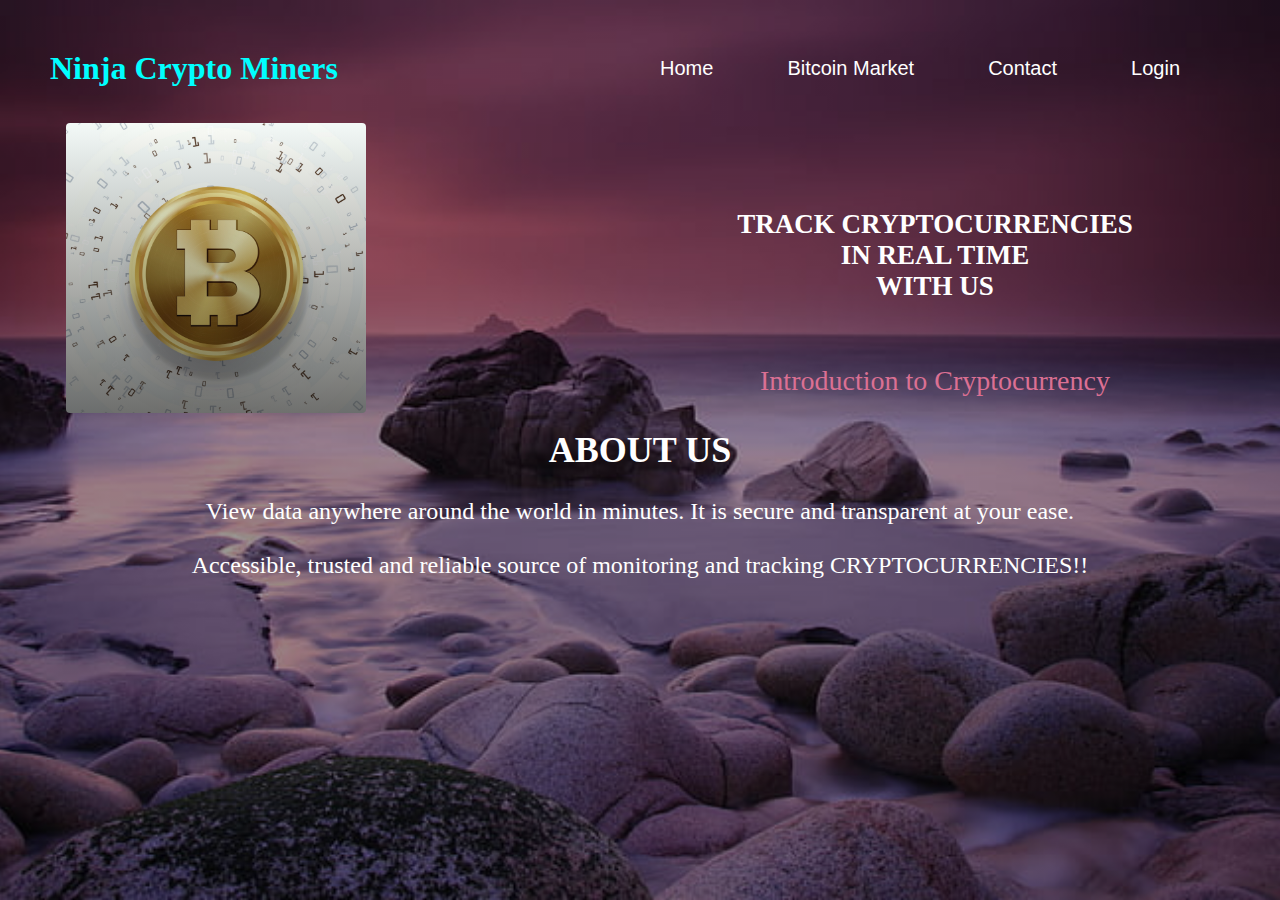
<file: index.html>
<!DOCTYPE html>
<html lang="en">
<head>
    <meta charset="UTF-8">
    <title>Ninja Crypto Miners</title>
    <link rel="stylesheet" href="index.css">
    <link rel="stylesheet" href="bitcoin.css">

</head>

<body>
    <div class="full-page">
        <div class="navbar">
            <div class="name">
                <h1>Ninja Crypto Miners</h1>
            </div>
            <nav>
                <ul id='MenuItems'>
                    <li><a href="#home">Home</a></li>
                    <li><a href='bitcoin.html'>Bitcoin Market</a></li>
                    <li><a href='contact.html'>Contact</a></li>
                    <li><a href='login.html'>Login</a></li>
                </ul>
            </nav>
        </div>
        <div class="home" id="home">
            <div class="home__container">
                    <div class="home__image"></div>
                    <div class="home__content">
                        
                    <h2>TRACK CRYPTOCURRENCIES</h2>
                    <h2><b>IN REAL TIME</b></h2>
                    <h2>WITH US</h2><BR>
                    <br><br>
                     <a href="https://www.investopedia.com/terms/c/cryptocurrency.asp" >Introduction to Cryptocurrency</a>                       
                    </a>
                </div>
            </div>
        </div>
        <div class="about" id="about">
            <div class="about__container">

                <div class="about__heading">
                    <p>
                        <h2><centre>ABOUT US</centre></h2>
                    </p><br>
                </div>
                <div class="about__content">
                    <p>View data anywhere around the world in minutes. It is secure and transparent at your ease. </p><br>
                    <p>Accessible, trusted and reliable source of monitoring and tracking CRYPTOCURRENCIES!!</p><br><br>
                </div>
            </div>
        </div>
        
</body>

</html>
</file>
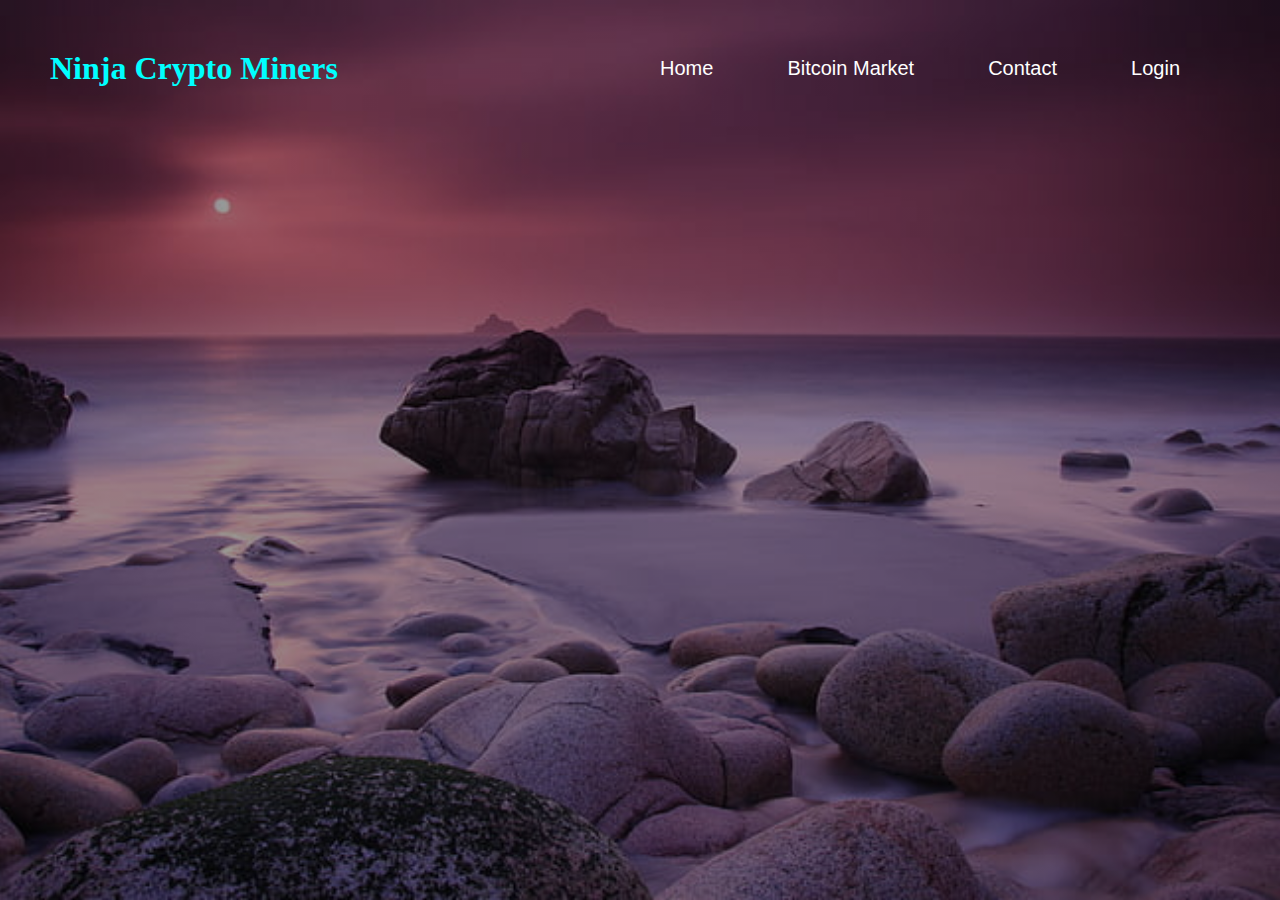
<file: login.html>
<!DOCTYPE html>
<html lang="en">
<head>
    <meta charset="UTF-8">
    <title>Login</title>
    <link rel="stylesheet" href="index.css">
</head>
<body>
    <div class="full-page">
        <div class="navbar">
            <div class="name" style="color: aqua;">
                <h1>Ninja Crypto Miners</h1>
            </div>
            <nav>
                <ul id='MenuItems'>
                    <li><a href='index.html'>Home</a></li>
                   <li><a href='bitcoin.html'>Bitcoin Market</a></li>
                    <li><a href='contact.html'>Contact</a></li>
                    <li><button class='loginbtn' onclick="document.getElementById('login-form').style.display='block'" style="width:auto;">Login</button></li>
                </ul>
            </nav>
        </div>
        <div id='login-form'class='login-page'>
            <div class="form-box">
                <div class='button-box'>
                    <div id='btn'></div>
                    <button type='button'onclick='login()'class='toggle-btn'>Log In</button>
                    <button type='button'onclick='register()'class='toggle-btn'>Register</button>
                </div>
                <form id='login' class='input-group-login'>
                    <input type='text'class='input-field'placeholder='Email Id' required >
		    <input type='password'class='input-field'placeholder='Enter Password' required>
		    <input type='checkbox'class='check-box'><span>Remember Password</span>
		    <button type='submit'class='submit-btn'>Log in</button>
		 </form>
		 <form id='register' class='input-group-register'>
		     <input type='text'class='input-field'placeholder='First Name' required>
		     <input type='text'class='input-field'placeholder='Last Name ' required>
		     <input type='email'class='input-field'placeholder='Email Id' required>
		     <input type='password'class='input-field'placeholder='Enter Password' required>
		     <input type='password'class='input-field'placeholder='Confirm Password'  required>
		     <input type='checkbox'class='check-box'><span>I agree to the terms and                                                   conditions</span>
                    <button type='submit'class='submit-btn'>Register</button>
	         </form>
            </div>
        </div>
    </div>
    <script>
        var x=document.getElementById('login');
		var y=document.getElementById('register');
		var z=document.getElementById('btn');
		function register()
		{
			x.style.left='-400px';
			y.style.left='50px';
			z.style.left='110px';
		}
		function login()
		{
			x.style.left='50px';
			y.style.left='450px';
			z.style.left='0px';
		}
	</script>
	<script>
        var modal = document.getElementById('login-form');
        window.onclick = function(event) 
        {
            if (event.target == modal) 
            {
                modal.style.display = "none";
            }
        }
    </script>
    <div class="card-body">
        <p>Follow us on <a href="https://www.instagram.com/" class="btn btn-danger">Instagram</a>
            <a href="https://twitter.com/" class="btn btn-danger">Twitter</a>
        </p>
    </div>
    
   
</body>
</html>
</file>
<file: index.css>
*
{
    margin: 0;
    padding: 0;
    box-sizing: border-box;
}
.full-page
{
    height: 100%;
	width: 100%;
	background-image: linear-gradient(rgba(0,0,0,0.4),rgba(0,0,0,0.4)),url(bg-2.jpg);
	opacity: 10px;
	background-position: center;
	background-size: cover;
	position: absolute;
}
.navbar
{
    display: flex;
    align-items: center;
    padding: 20px;
    padding-left: 50px;
    padding-right: 30px;
    padding-top: 50px;
}
.name{
	color: aqua;
}
nav
{
    flex: 1;
    text-align: right;
}
nav ul 
{
    display: inline-block;
    list-style: none;
}
nav ul li
{
    display: inline-block;
    margin-right: 70px;
}
nav ul li a
{
    text-decoration: none;
    font-size: 20px;
    color: white;
    font-family: sans-serif;
}
nav ul li button
{
    font-size: 20px;
    color: white;
    outline: none;
    border: none;
    background: transparent;
    cursor: pointer;
    font-family: sans-serif;
}
nav ul li button:hover
{
    color: aqua;
}
nav ul li a:hover
{
    color: aqua;
}
a
{
    text-decoration: none;
    color:blue;
    font-size: 28px;
}
#login-form
{
    display: none;
}
.form-box
{
    width:380px;
	height:480px;
	position:relative;
	margin:2% auto;
	background:rgba(0,0,0,0.3);
	padding:10px;
    overflow: hidden;
}
.button-box
{
	width:220px;
	margin:35px auto;
	position:relative;
	box-shadow: 0 0 20px 9px #ff61241f;
	border-radius: 30px;
}
.toggle-btn
{
	padding:10px 30px;
	cursor:pointer;
	background:transparent;
	border:0;
	outline: none;
	position: relative;
}
#btn
{
	top: 0;
	left:0;
	position: absolute;
	width: 110px;
	height: 100%;
	background: #F3C693;
	border-radius: 30px;
	transition: .5s;
}
.input-group-login
{
	top: 150px;
	position:absolute;
	width:280px;
	transition:.5s;
}
.input-group-register
{
    top: 120px;
	position:absolute;
	width:280px;
	transition:.5s;
}
.input-field
{
	width: 100%;
	padding:10px 0;
	margin:5px 0;
	border-left:0;
	border-top:0;
	border-right:0;
	border-bottom: 1px solid #999;
	outline:none;
	background: transparent;
}
.submit-btn
{
	width: 85%;
	padding: 10px 30px;
	cursor: pointer;
	display: block;
	margin: auto;
	background: #F3C693;
	border: 0;
	outline: none;
	border-radius: 30px;
}
.check-box
{
	margin: 30px 10px 34px 0;
}
span
{
	color:#777;
	font-size:12px;
	bottom:68px;
	position:absolute;
}

#login
{
	left:50px;
}
#login input
{
	color:white;
	font-size:15;
}
#register
{
	left:450px;
}
#register input
{
	color:white;
	font-size: 15;
}

.home__container {
    display: grid;
    grid-template-columns: 1fr 1fr;
    align-items: center;
	color: blue;
    justify-content: center;
    margin: 0 auto;
    height: 90%;
    z-index: 1;
    width: 100%;
    max-width: 1300px;
    padding: 0 50px;
  }

  .home__image{
    margin: 1rem;
    height: 290px;
    width: 300px;
    border-radius: 4px;
    background-image: linear-gradient(to bottom, rgba(0, 0, 0, 0) 0%, rgba(17, 17, 17, 0.6) 100%), url('bitcoin.jpg');
    background-size: cover;
    position: relative; 
    opacity: 400;   
  }

.home__content{
	color: white;
	padding-top: 70px;
	font-size: large;
	text-align: center;
}

.about{
	color: white;
	text-align: center;
	font-size: large;
}
.about__heading{
	font-size: x-large;
	font-weight: 400;
}

.about__content{
	font-size: x-large;
}
</file>
<file: bitcoin.css>
*
{
    margin: 0;
    padding: 0;
    box-sizing: border-box;
}
.full-page
{
    height: 100%;
	width: 100%;
	background-image: linear-gradient(rgba(0,0,0,0.4),rgba(0,0,0,0.4)),url(bg-2.jpg);
	background-position: center;
	background-size: cover;
	position: absolute;
}
.h1 {
  font-weight: bold;
  font-size: 40px;
  color:cornsilk;
}
.navbar
{
    display: flex;
    align-items: center;
    padding: 20px;
    padding-left: 50px;
    padding-right: 30px;
    padding-top: 50px;
}
nav
{
    flex: 1;
    color: cyan;
    text-align: right;
}
nav ul 
{    color: cyan;
    display: inline-block;
    list-style: none;
}
nav ul li
{
    display: inline-block;
    margin-right: 70px;
}
nav ul li a
{
    text-decoration: none;
    font-size: 20px;
    color: white;
    font-family: sans-serif;
}
nav ul li button
{
    font-size: 20px;
    color: white;
    outline: none;
    border: none;
    background: transparent;
    cursor: pointer;
    font-family: sans-serif;
}
nav ul li button:hover
{
    color: aqua;
}
nav ul li a:hover
{
    color: aqua;
}
a
{
    text-decoration: none;
    color: palevioletred;
    font-size: 28px;
}
#map {
  height: 350px;
  width: 71%;
  margin: auto;
  margin-top: 0px;
  margin-bottom: 20px;

  border: 3px solid black;
  border-radius: 30px;
  box-shadow: 16px 16px 22px black;
}

#map:hover {
  box-shadow: 0 10px 20px black;
  height: 360px;
  width: 80%;
}

.btn {
  border-radius: 300px;
  width: 120px;
}

.btn1 {
  border: none;
  outline: none;
  width: 17%;
  height: 45px;
  background: black;
  color: white;
  font-weight: bold;
  border-radius: 9px;
}

.btn1:hover {
  background: white;
  color: black;
  font-weight: bold;
  border: 2px solid black;
}

.col-12 {
  text-align: center;
}

.card-footer {
  background-color: #2c2c2e;
  border-top: 1px solid rgb(32, 31, 31);
  opacity: 0.8;
}
.text-muted {
  color: white !important;
}

/* for navbar and below card footer */

.card-header {
  background-color: #e0ece4;
  opacity: 0.9;
  /* background-color: black; */
  border-bottom: 1px solid;
}

.col-12 {
  text-align: center;
  padding-top: 12px;
}

.form-group {
  margin-bottom: 1rem;
  margin-left: 102px;
}

.navbar-dark {
    background-color: #4670ad;
    box-shadow: 0 2px 4px 0 rgba(0,0,0,.04);
    min-height: 65px;
}

.logo {
    color: #FFFFFF;
    font-weight: 500;
    text-transform: capitalize;
}

.card {
   border-radius: 5px;
   box-shadow: 0 6px 14px 0 rgba(33,35,68,.1)!important;
}

.kpi-value {
    font-weight: 500 !important;
}
</file>
